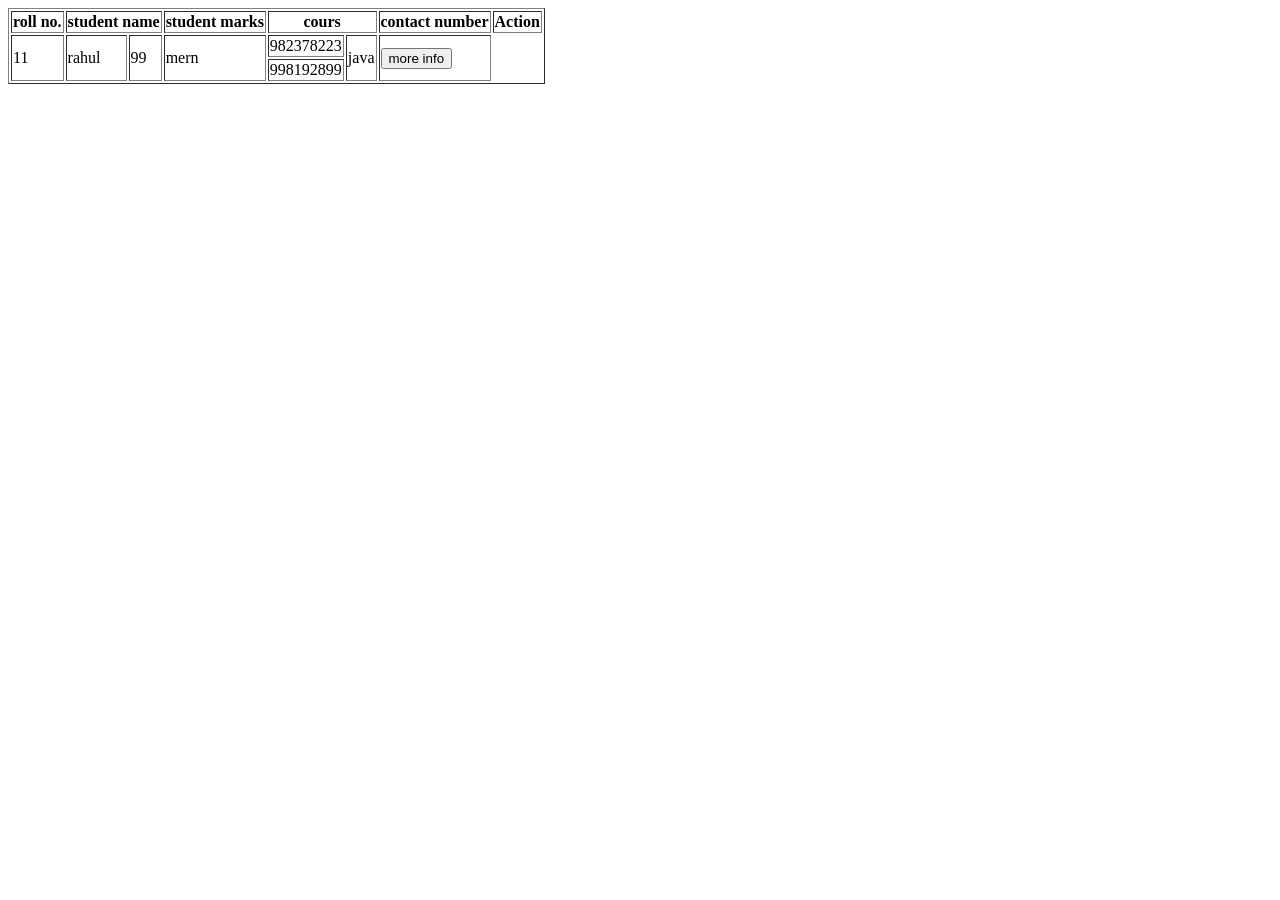
<file: index.html>
<!DOCTYPE html>
<html lang="en">
<head>
    <meta charset="UTF-8">
    <meta name="viewport" content="width=device-width, initial-scale=1.0">
    <title>Document</title>
</head>
<body>
    <table border="1">
        <thead>
         <tr>
                <th>roll no.</th>
                <th colspan="2">student name</th>  <!--"colspan" means tow collm in one box-->
                <th>student marks</th>  
                <th colspan="2">cours</th>
                <th>contact number</th>
                <th>Action</th>
           
             </tr>
        <tbody>
            <tr>
                <td rowspan="2">11</td>
                <td rowspan="2">rahul</td>
                <td rowspan="2">99</td>
                <td rowspan="2">mern</td>
                <td>982378223</td>
                <td rowspan="2">java</td>
                <td rowspan="2">
                    <button>more info</button>
                </td>
                <tr>
                    <td>998192899</td>
                </tr>
            </tr>
        </tbody>
        </thead>
    </table>
</body>
</html>
</file>
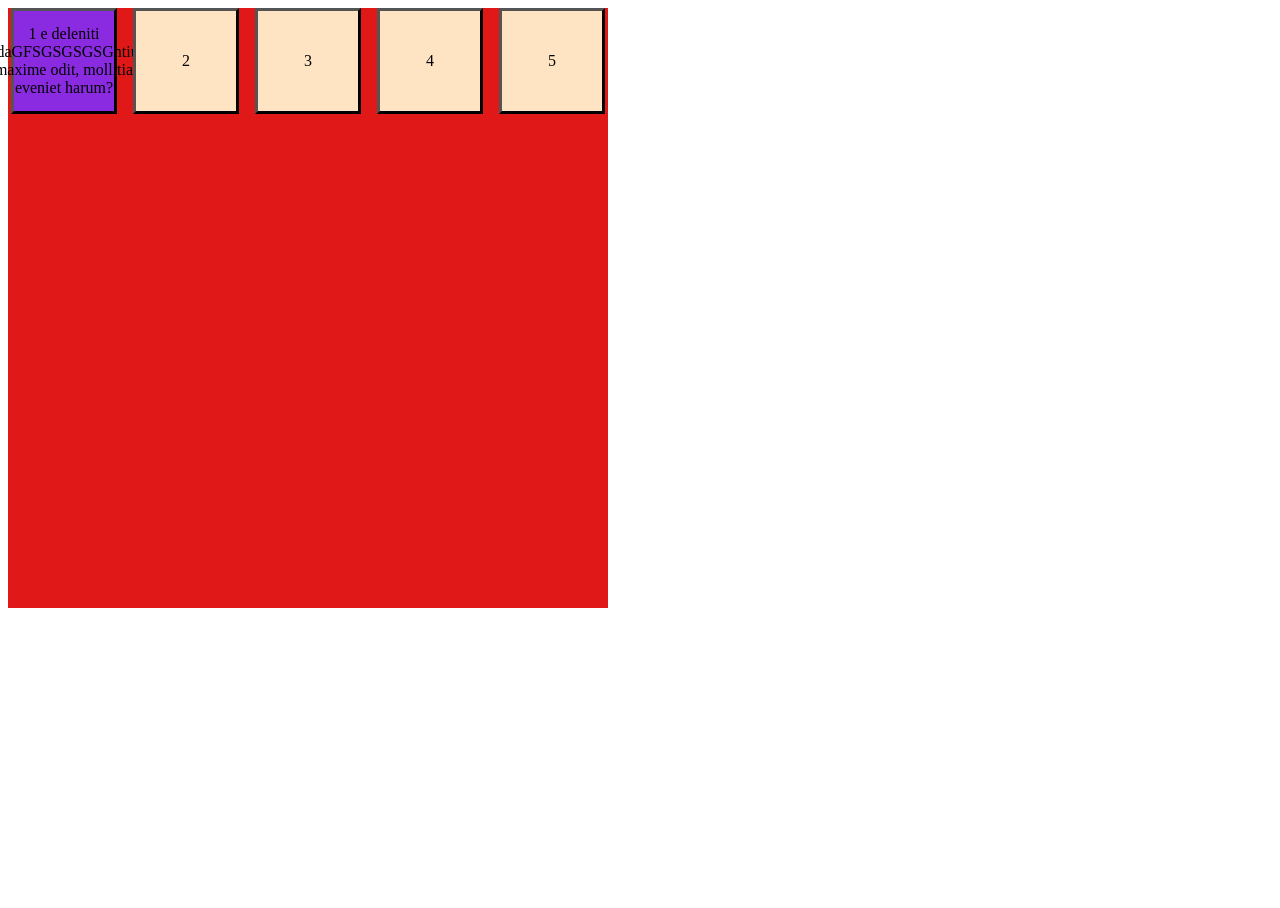
<file: Flex.html>
<!DOCTYPE html>
<html lang="en">
<head>
    <meta charset="UTF-8">
    <meta name="viewport" content="width=device-width, initial-scale=1.0">
    <title>Document</title>
    <style>
        *{
            width: 100%;
            height: 100%;
        }
        .ContantOne{
            height: 600px;
            width: 600px;
            background-color: rgb(224, 24, 24);
            display: flex;
            flex-direction: row;
            gap: 10px;
            justify-content: space-around;

        }
        .box{
            height: 100px;
            width: 100px;
            border-style: outset;
            border-color: rgb(0, 0, 0);
            background-color: bisque;
            text-align: center;    
            display: flex;
            justify-content: center;
            align-items:center;
            flex-wrap: wrap;

 
            
 

        }
        .BOX1{
            background-color: blueviolet;
            flex-wrap: wrap;
            

        }
        
        
        @media screen and (max-width : 450px) {
            .ContantOne{
                flex-direction :column;
            }
            .BOX1{
                order: 2;
            }
            .BOX2{
                order: 1;
            }
            .BOX3{
                order: 3;
            }
            .BOX4{
                order: 4;
                flex: 30%;
            }
            .BOX5{
                order: 5;
            }
        
            
        }
            
        
    </style>
</head>
<body>
    <div class="ContantOne">
        <div class="box BOX1">1 e deleniti laudaGFSGSGSGSGntium maxime odit, mollitia eveniet harum?</div>
        <div class="box BOX2">2</div>
        <div class="box BOX3">3</div>
        <div class="box BOX4">4</div>
        <div class="box BOX5">5</div>
    </div>
</body>
</html>
</file>
